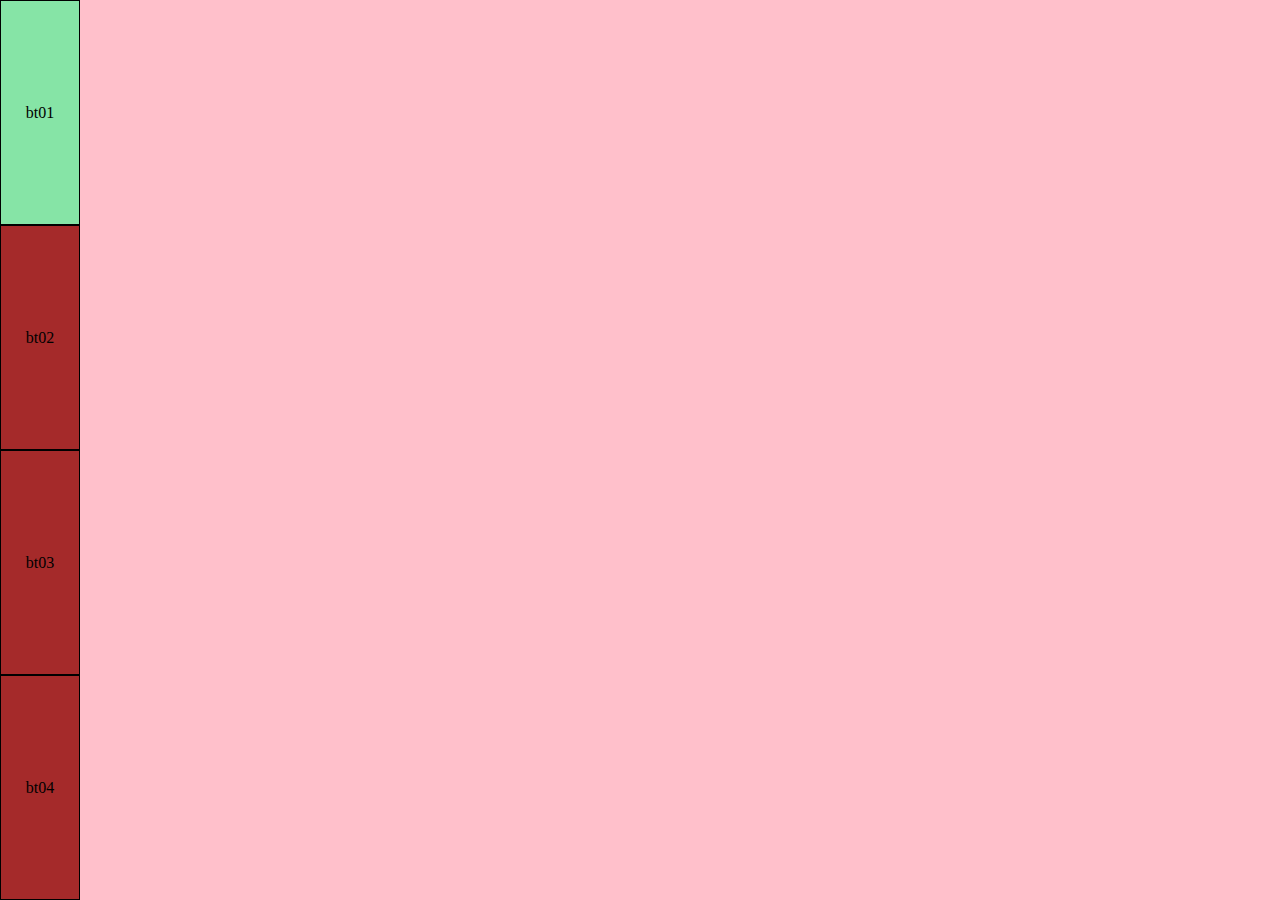
<file: index.html>
<!DOCTYPE html>
<html lang="ko" dir="ltr">
  <head>
    <meta charset="utf-8">
    <title></title>
    <script src="https://code.jquery.com/jquery-3.6.0.min.js" type="text/javascript"></script>
    <script type="text/javascript" src="js/index.js"></script>
    <link rel="stylesheet" href="css/main.css">
  </head>
  <body>
    <div class="wrap">
      <div class="wrap">
        <div class="menus">
          <div class="bt">
            bt01

          </div>
          <div class="bt">
            bt02

          </div>
          <div class="bt">
            bt03

          </div>
          <div class="bt">
            bt04

          </div>
        </div>
        <header>
          <p class="text"></p>

        </header>
        <section>
          <p class="text"></p>

        </section>
        <article class="">
          <p class="text"></p>

        </article>
        <footer>
          <p class="text"></p>

        </footer>

      </div>

    </div>
  </body>
</html>
</file>
<file: css/main.css>
*{margin: 0; padding: 0;}

.wrap{
  width: 400vw;
  margin: 0 auto;
  background-color: black;
}
header, section, article, footer{
  width: 25%; height: 100vh;
  padding-left: 80px; float: left;
  box-sizing: border-box;
}
header{
  background-color: pink;
}
section{
  background-color: orange;
}
article{
  background-color: silver;
}
footer{
  background-color: skyblue;
}
.menus{
  width: 80px;
  height: 100%;
  background-color: brown;
  position: fixed;
  display: flex;
  flex-direction: column;
}
.menus .bt{
  flex: 1;
  height: 100%;
  border: 1px solid black;
  box-sizing: border-box;
  cursor: pointer;
  display: flex;
  justify-content: center;
  align-items: center;
}
.menus .bt:hover{
  background-color: rgb(134, 228, 166);
}
</file>
